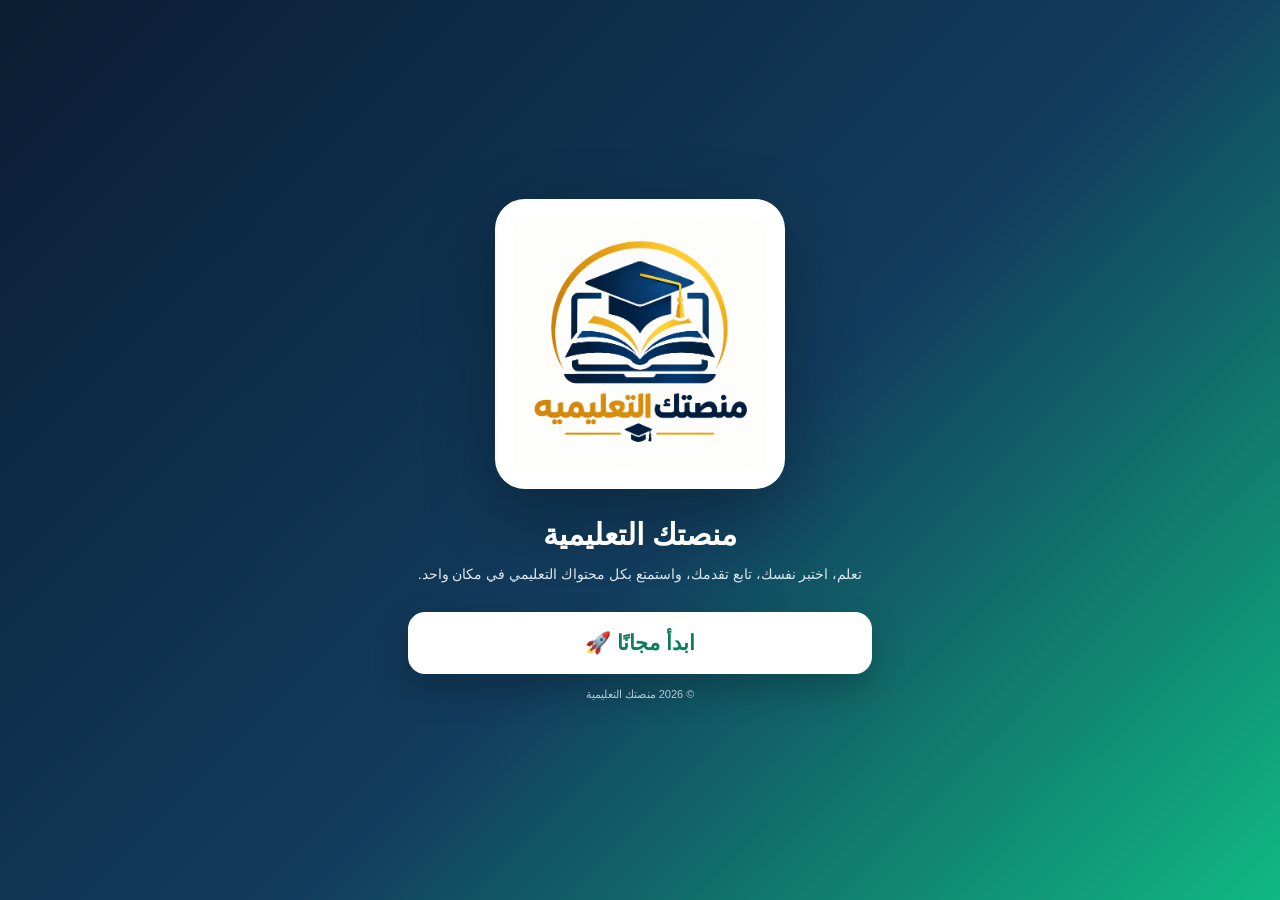
<file: index.html>
<!DOCTYPE html>
<html lang="ar" dir="rtl">
<head>
<meta charset="UTF-8">
<meta name="viewport" content="width=device-width, initial-scale=1.0">
<title>منصتك التعليمية</title>
<style>
*{box-sizing:border-box}html,body{margin:0;min-height:100%;font-family:Tahoma,Arial,sans-serif}body{min-height:100vh;background:linear-gradient(135deg,#0b1d33,#123c5d 55%,#10b981);display:grid;place-items:center;overflow:hidden;color:#fff}.page{width:min(520px,92vw);text-align:center;padding:28px}.logo{width:min(290px,72vw);aspect-ratio:1;object-fit:contain;background:#fff;border-radius:30px;padding:18px;box-shadow:0 24px 70px rgba(0,0,0,.28);margin:0 auto 24px}.title{font-size:30px;font-weight:950;margin:0 0 9px}.sub{font-size:14px;color:#dbe8f0;line-height:1.9;margin:0 auto 25px}.start{width:100%;min-height:62px;border:0;border-radius:17px;background:#fff;color:#0b7f5c;font-size:21px;font-weight:950;cursor:pointer;box-shadow:0 16px 35px rgba(0,0,0,.22);transition:.2s}.start:hover{transform:translateY(-2px)}.small{margin-top:14px;color:#b9cbd7;font-size:11px}@media(max-width:480px){.page{padding:18px}.logo{width:min(245px,70vw);padding:14px;border-radius:24px}.title{font-size:24px}.sub{font-size:12px}.start{min-height:58px;font-size:19px}}
</style>
</head>
<body>
<main class="page">
<img class="logo" src="assets/platform-logo.png" alt="منصتك التعليمية">
<h1 class="title">منصتك التعليمية</h1>
<p class="sub">تعلم، اختبر نفسك، تابع تقدمك، واستمتع بكل محتواك التعليمي في مكان واحد.</p>
<button class="start" onclick="location.href='student-login.html'">ابدأ مجانًا 🚀</button>
<div class="small">© 2026 منصتك التعليمية</div>
</main>
</body>
</html>
</file>
